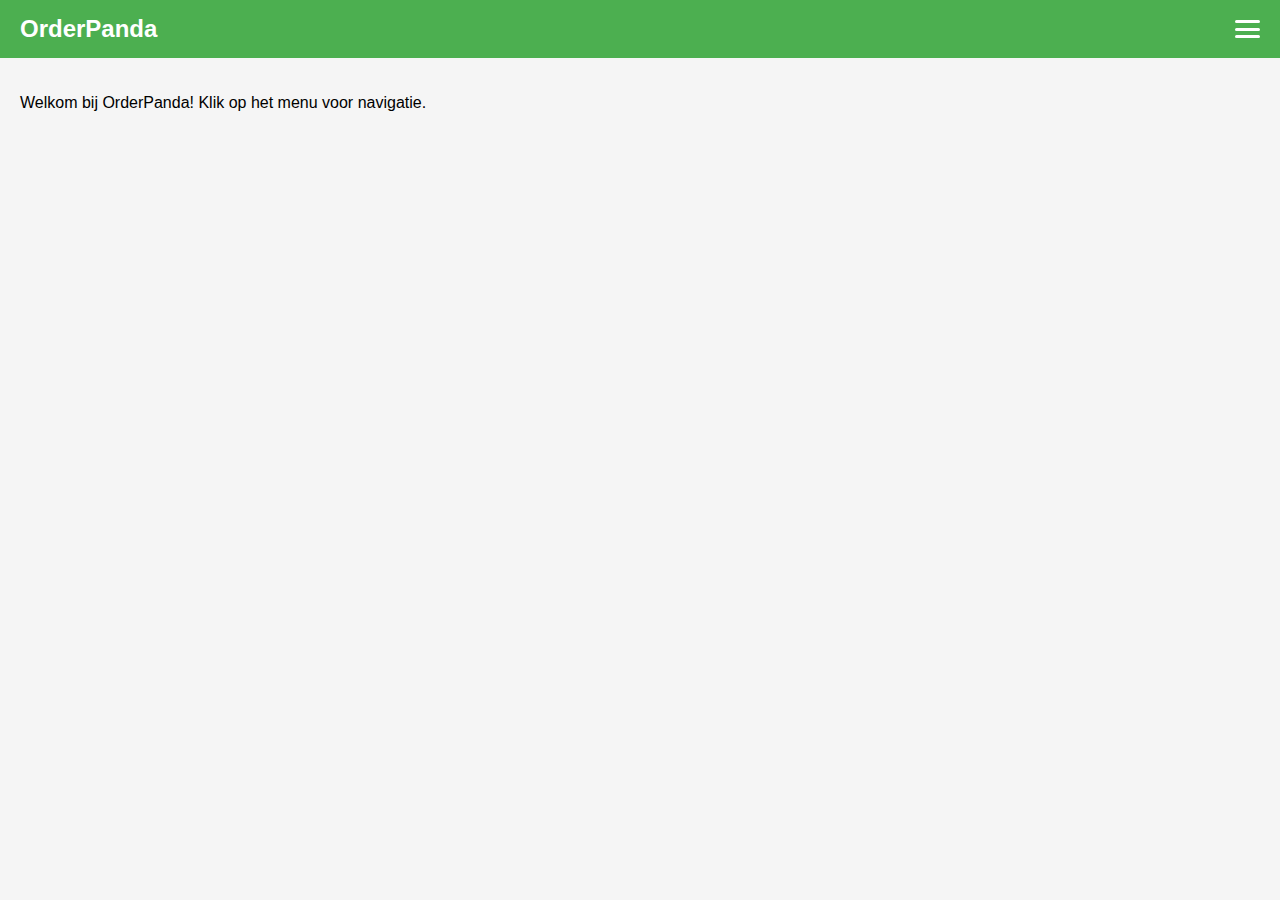
<file: index.html>
<!DOCTYPE html>
<html lang="nl">
<head>
  <meta charset="UTF-8">
  <meta name="viewport" content="width=device-width, initial-scale=1.0">
  <title>OrderPanda</title>
  <style>
    /* Algemene instellingen voor mobiel */
    body {
      margin: 0;
      font-family: Arial, sans-serif;
      background-color: #f5f5f5;
    }

    /* Header styling */
    header {
      display: flex;
      justify-content: space-between;
      align-items: center;
      padding: 15px 20px;
      background-color: #4CAF50; /* groene kleur */
      color: white;
      position: sticky;
      top: 0;
      z-index: 1000;
    }

    header h1 {
      margin: 0;
      font-size: 1.5rem;
    }

    /* Hamburger knop */
    .menu-btn {
      display: flex;
      flex-direction: column;
      justify-content: space-between;
      width: 25px;
      height: 18px;
      cursor: pointer;
    }

    .menu-btn div {
      height: 3px;
      background-color: white;
      border-radius: 2px;
    }

    /* Navigatie menu (verborgen standaard) */
    nav {
      display: none;
      flex-direction: column;
      background-color: #4CAF50;
    }

    nav a {
      color: white;
      text-decoration: none;
      padding: 15px 20px;
      border-top: 1px solid rgba(255,255,255,0.2);
    }

    nav a:hover {
      background-color: #45a049;
    }

    /* Actief menu tonen */
    nav.active {
      display: flex;
    }

    /* Content voorbeeld */
    main {
      padding: 20px;
    }
  </style>
</head>
<body>
  <header>
    <h1>OrderPanda</h1>
    <div class="menu-btn" id="menuBtn">
      <div></div>
      <div></div>
      <div></div>
    </div>
  </header>

  <nav id="navMenu">
    <a href="#dashboard">Dashboard</a>
  </nav>

  <main>
    <p>Welkom bij OrderPanda! Klik op het menu voor navigatie.</p>
  </main>

  <script>
    const menuBtn = document.getElementById('menuBtn');
    const navMenu = document.getElementById('navMenu');

    menuBtn.addEventListener('click', () => {
      navMenu.classList.toggle('active');
    });
  </script>
</body>
</html>
</file>
